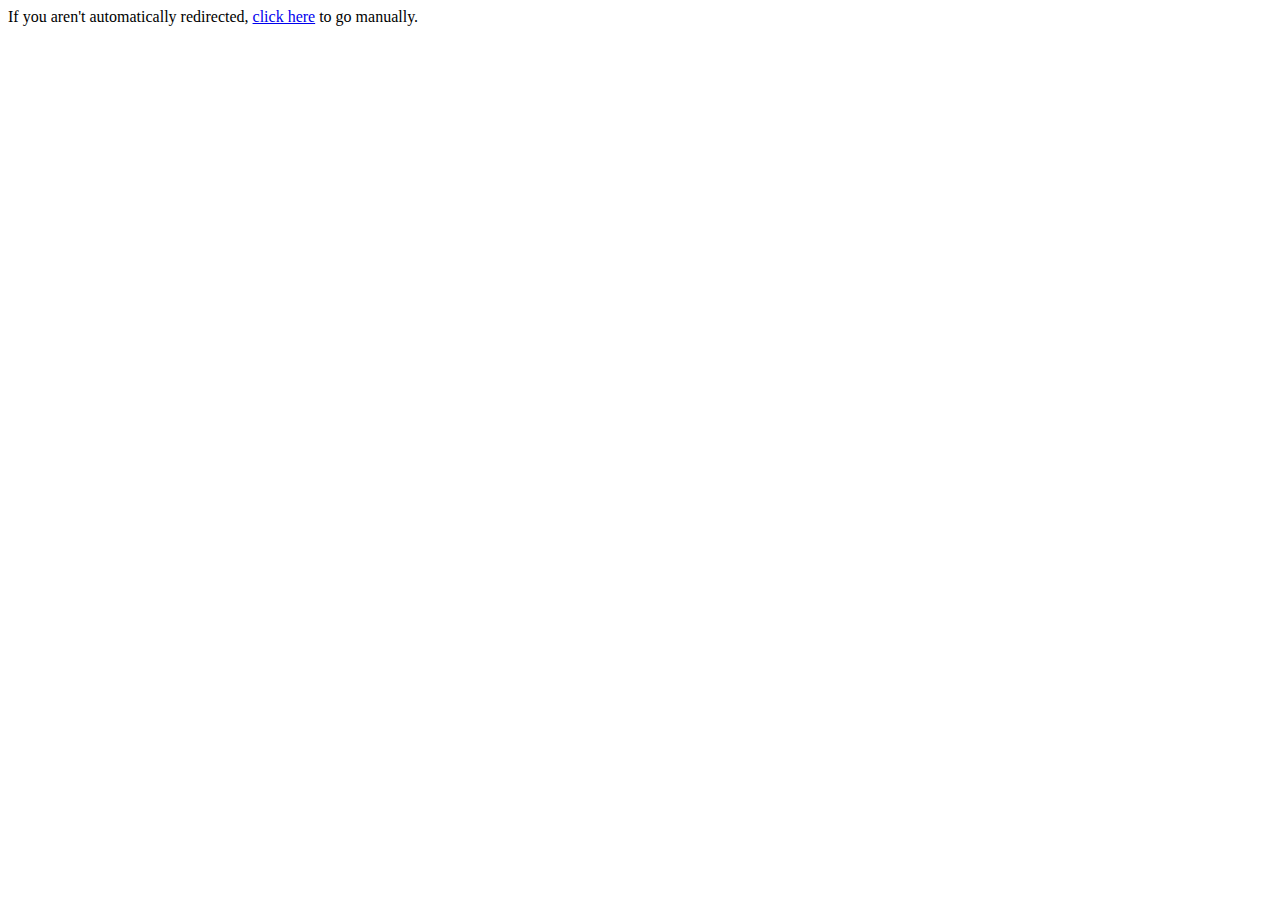
<file: index.html>
<html>
    <head>
        <title>Yarn - Redirecting</title>
        <meta http-equiv="refresh" content="1; URL=signin.html">
        <meta name="keywords" content="automatic redirection">
    </head>

    <body>
        If you aren't automatically redirected,
        <a href="signin.html">click here</a>
        to go manually.
    </body>
</html>
</file>
